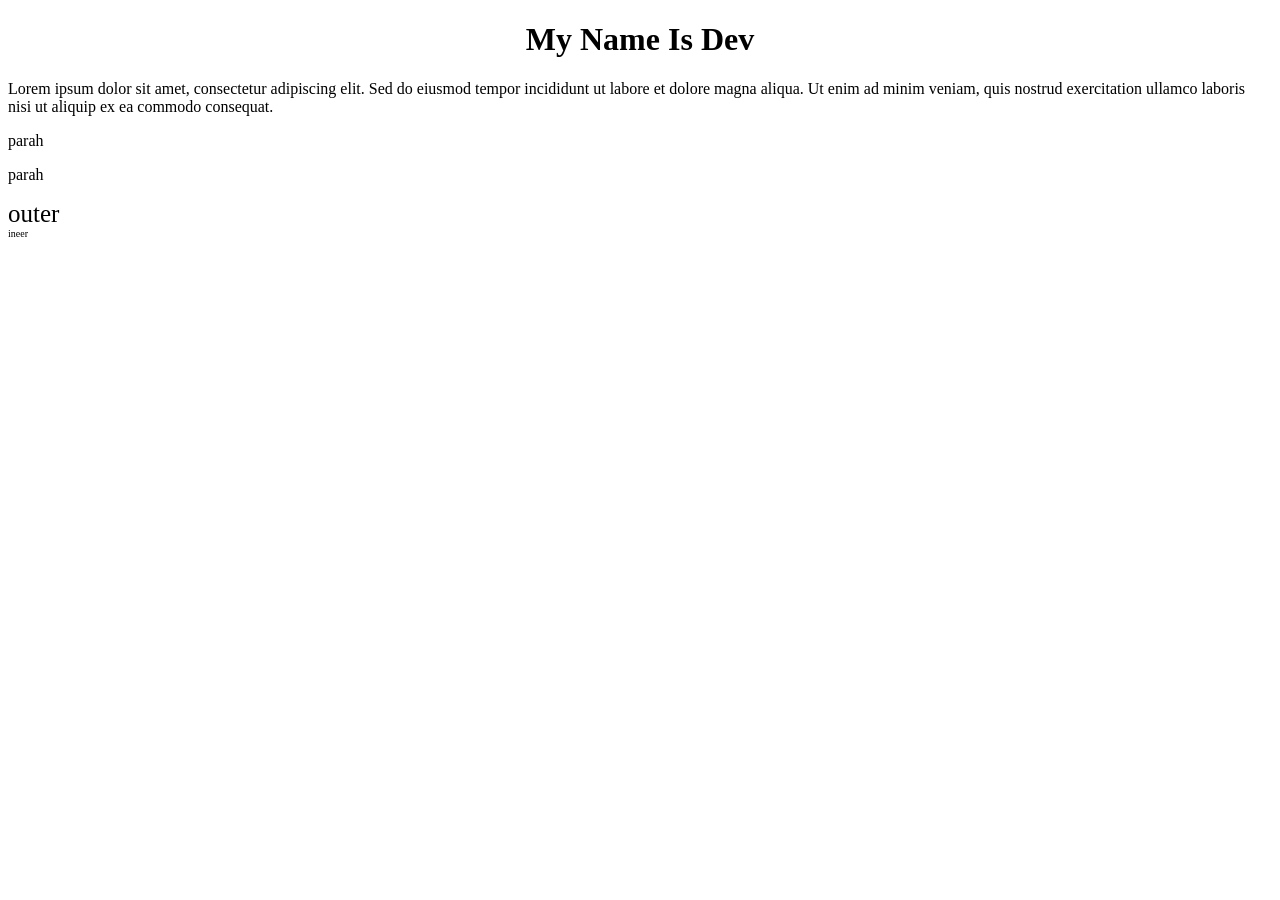
<file: index.html>
<!DOCTYPE html>
<html lang="en">
<head>
    <meta charset="UTF-8">
    <meta name="viewport" content="width=device-width, initial-scale=1.0">
    <title>Document</title>
    <link rel="stylesheet" href="style.css">

</head>
<body>
<h1> my name is dev</h1>
<p id="one">Lorem ipsum dolor sit amet, consectetur adipiscing elit. Sed do eiusmod tempor incididunt ut labore et dolore magna aliqua. Ut enim ad minim veniam, quis nostrud exercitation ullamco laboris nisi ut aliquip ex ea commodo consequat.</p>
</p>
<p id="two">parah</p>
<p id="three">parah</p>
<div id="outer">
  outer
  <div id="inner">
    ineer
  
  </div>
</div>

</body>
</html>
</file>
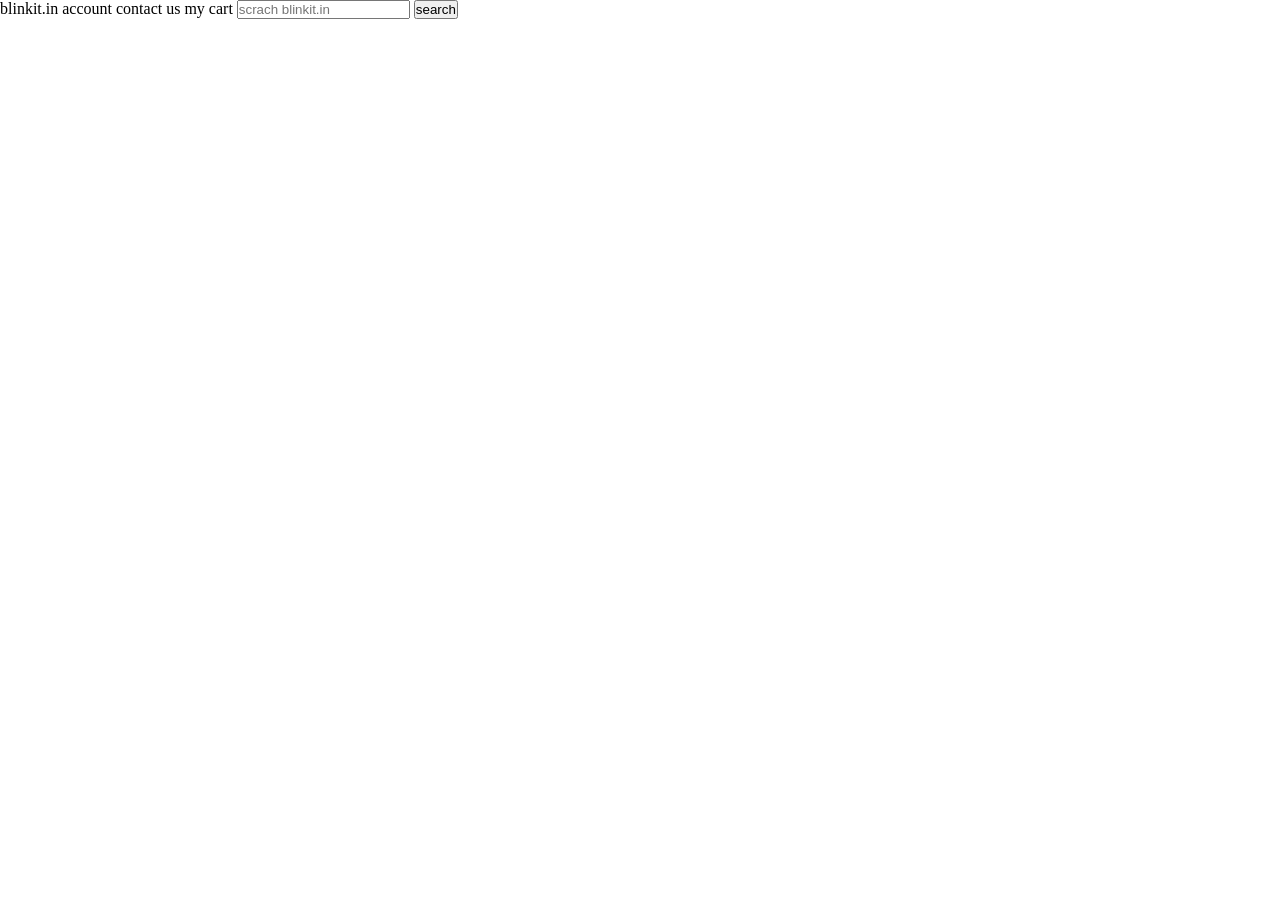
<file: index2.html>
<!DOCTYPE html>
<html lang="en">
<head>
    <meta charset="UTF-8">
    <meta name="viewport" content="width=device-width, initial-scale=1.0">
    <title>css level 2</title>
    
    <link rel="stylesheet" href="style2.css">
</head>
<body>
    <div id="navbar"></div>
    <a id= "poco">blinkit.in</a>
    <a>account</a>
    <a>contact us</a>
    <a>my cart</a>
    
    <input placeholder="scrach blinkit.in">
    <button>search</button>

    
    
</body>
</html>
</file>
<file: style.css>
*{
  font-family: ''Times New Roman'';
}
h1{
  text-align: center;
  text-transform: capitalize;
}
#outer{
  font-size: 25px;
}
#inner{
  font-size: 10px;
}
</file>
<file: style2.css>
*{
  padding: 0px;
  margin: 0px;
}
</file>
